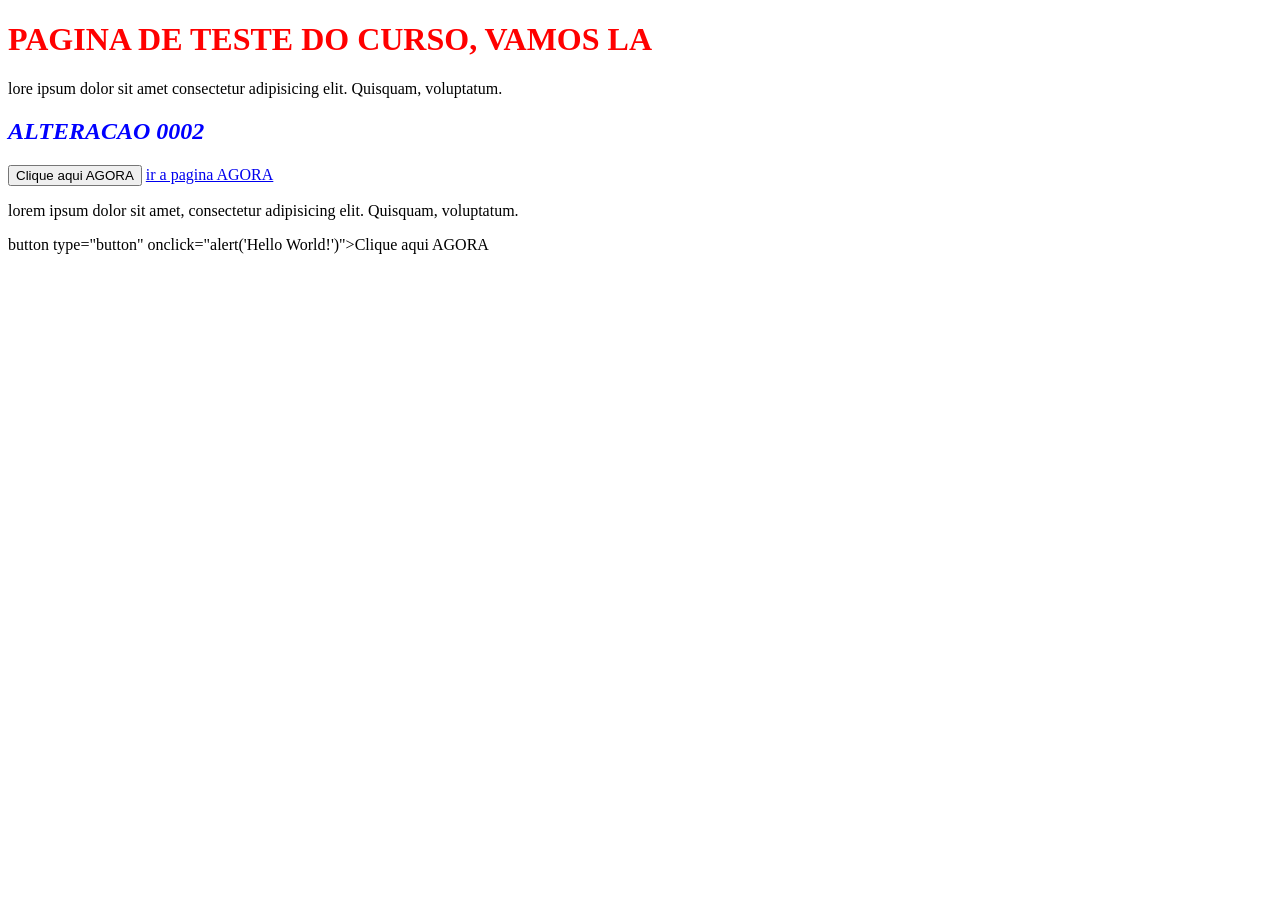
<file: index.html>
<!DOCTYPE html>
<html lang="en">
<head>
    <meta charset="UTF-8">
    <meta name="viewport" content="width=device-width, initial-scale=1.0">
    <title>Document</title>
    <link rel="stylesheet" href="home.css">

</head>
<body>
    <h1>PAGINA DE TESTE DO CURSO, VAMOS LA</h1>

    <p>lore ipsum dolor sit amet consectetur adipisicing elit. Quisquam, voluptatum.</p>
<h2>ALTERACAO 0002 </h2>
    <button type="button" onclick="alert('Hello World!')">Clique aqui AGORA</button>
<a href="pagina_vendas.html">ir a pagina AGORA</a>


<p>lorem ipsum dolor sit amet, consectetur adipisicing elit. Quisquam, voluptatum. </p>

button type="button" onclick="alert('Hello World!')">Clique aqui AGORA</button>



</body>
</html>
</file>
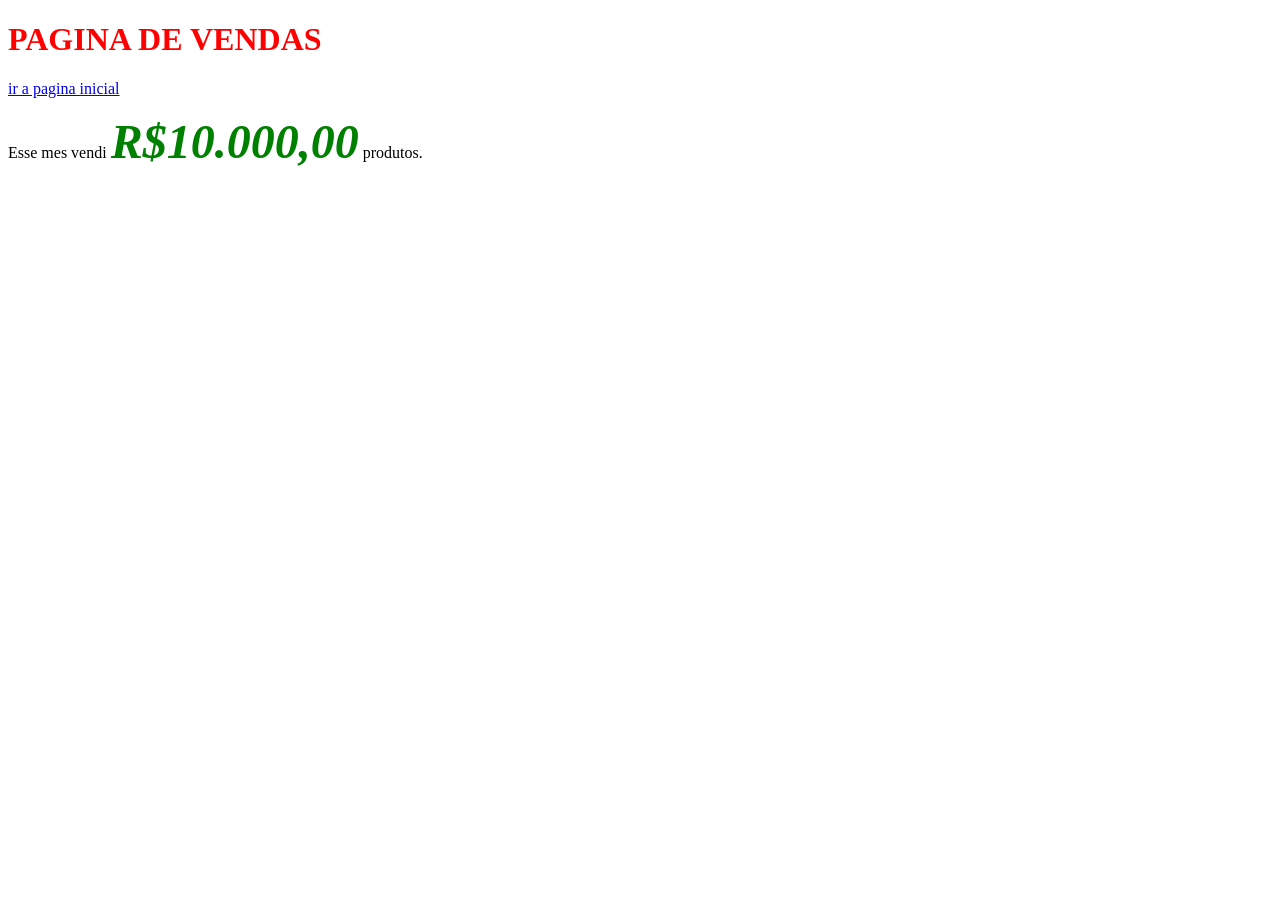
<file: pagina_vendas.html>
<!DOCTYPE html>
<html lang="en">
<head>
    <meta charset="UTF-8">
    <meta name="viewport" content="width=device-width, initial-scale=1.0">
    <link rel="stylesheet" href="home.css">
    <title>Document</title>
</head>
<body>
    <h1>PAGINA DE VENDAS</h1>
    <a href="index.html">ir a pagina inicial</a>

    <p>Esse mes vendi <span>R$10.000,00</span> produtos.</p>
</body>
</html>
</file>
<file: home.css>
body {
h1 { color: red;}
h2 { color: blue;
     font-style: italic;
     }

span { color: green;
    font-size: 48px;
    font-style: italic;
    font-weight: bold;
}
}
</file>
